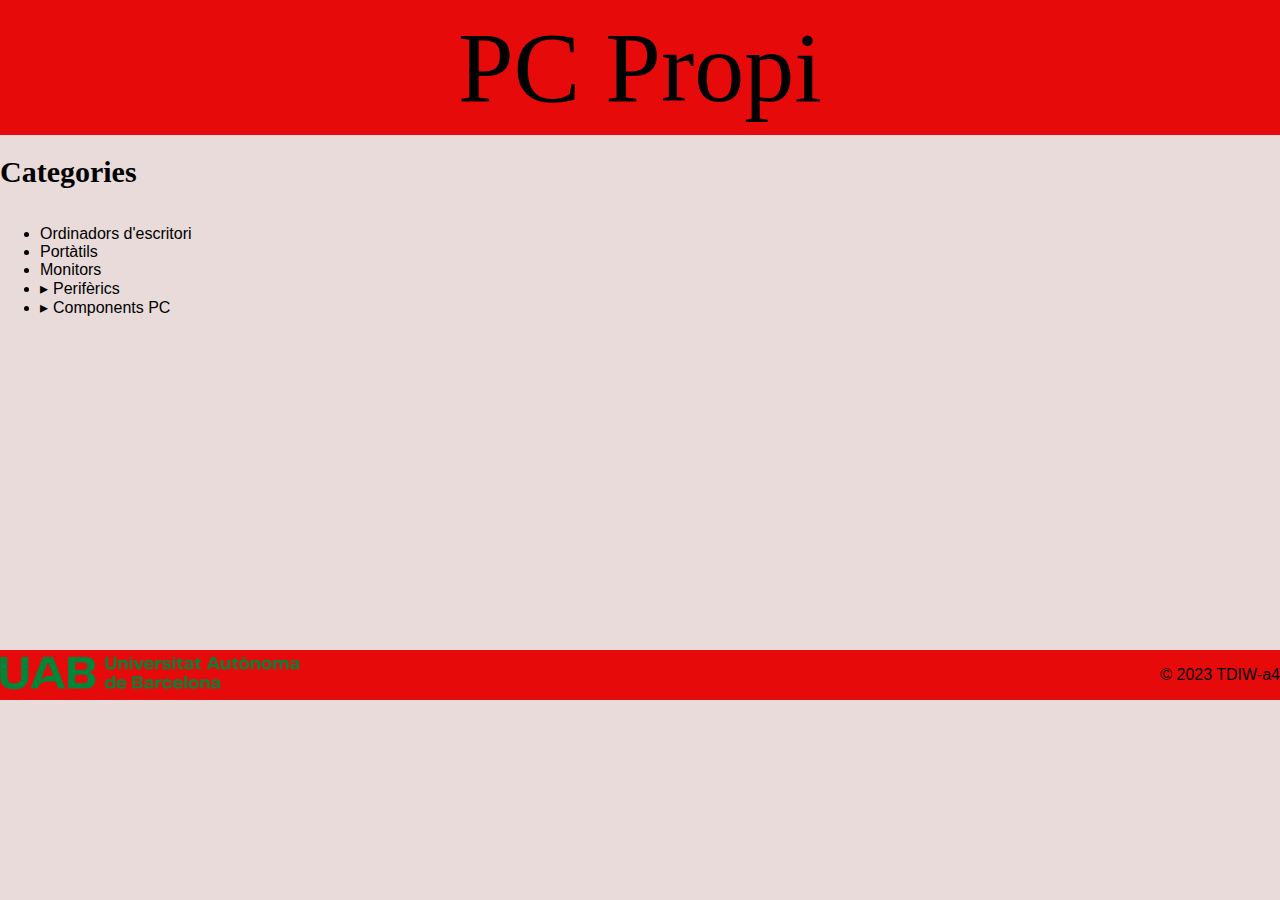
<file: cataleg.html>
<!DOCTYPE html>
<html lang="en">
<head>
    <meta charset="UTF-8">
    <meta name="viewport" content="width=device-width, initial-scale=1.0">
    <title>Nom_de_la_web</title>
    <style>
        h1 {
            color: #000000;
            font-size: 30px;
            font-family: fantasy;
        }

        ul ul {
            display: none;
        }

        .expand:before {
            content: '\25B8';
            margin-right: 5px;
        }

        .collapse:before {
            content: '\25BE'; /* Triángulo abajo */
            margin-right: 5px;
        }

        body {
            font-family: Arial, sans-serif;
            margin: 0;
            padding: 0;
            background-color: #e8dbda;
            display: flex;
            flex-direction: column;
            min-height: 700px;
        }

        header {
            background-color: #e70a0a;
            color: #fff;
            display: flex;
            justify-content: center;
            align-items: center;
            padding: 10px;
        }

        #nombre {
            font-size: 100px;
            font-family: fantasy;
            text-align: center;
            color: #000000;
        }

        a:link {
            text-decoration: none;
            color: #000000;
        }


        a:visited {
            text-decoration: none;
            color: #000000;
        }

        a:hover {
            text-decoration: none;
            color: #000000;
        }

        a:active {
            text-decoration: none;
            color: #000000;
        }

        footer {
            background-color: #e70a0a;
            display: flex;
            justify-content: space-between;
            align-items: center;
            font-family: Arial, sans-serif;
            width: 100%;
            margin-top: auto;
        }
    </style>
</head>
<body>
<header>
    <div id="nombre"><a href="main_page.php">PC Propi</a></div>
</header>
<h1>Categories</h1>
<ul>
    <li>Ordinadors d'escritori</li>
    <li>Portàtils</li>
    <li>Monitors</li>
    <li class="expand">Perifèrics
        <br>
        <ul>
            <li>Teclats</li>
            <li>Auriculars</li>
            <li>Mouses</li>
        </ul>
    </li>
    <li class="expand">Components PC
        <ul>
            <li>Processadors</li>
            <li class="expand">Dispotius de memoria
                <ul>
                    <li>RAM</li>
                    <li>USB</li>
                </ul>
            </li>
            <li>Targetes de xarxa</li>
            <li>Caixes PC escriptori</li>
            <li class="expand">Refrigeració
                <ul>
                    <li>Refrigeració liquida</li>
                    <li>Ventiladors</li>
                </ul>
            </li>

        </ul>
    </li>
</ul>
<footer>
    <a href="https://www.uab.cat/"><img src="img/UAB-2linies-verd.svg" width="300px"></a>
    <p>&copy; 2023 TDIW-a4</p>
</footer>
</body>
<script>
    const llistesExpandibles = document.querySelectorAll('.expand');
    llistesExpandibles.forEach((element) => {
        element.addEventListener('click', (event) => {
            event.stopPropagation(); // Evita que el evento se propague
            const subLlista = element.querySelector('ul');
            if (subLlista.style.display === 'none' || subLlista.style.display === '')
            {
                subLlista.style.display = 'block';
                element.classList.remove('expand');
                element.classList.add('collapse');
            }
            else
            {
                subLlista.style.display = 'none';
                element.classList.remove('collapse');
                element.classList.add('expand');
            }
        });
    });
</script>
</html>
</file>
